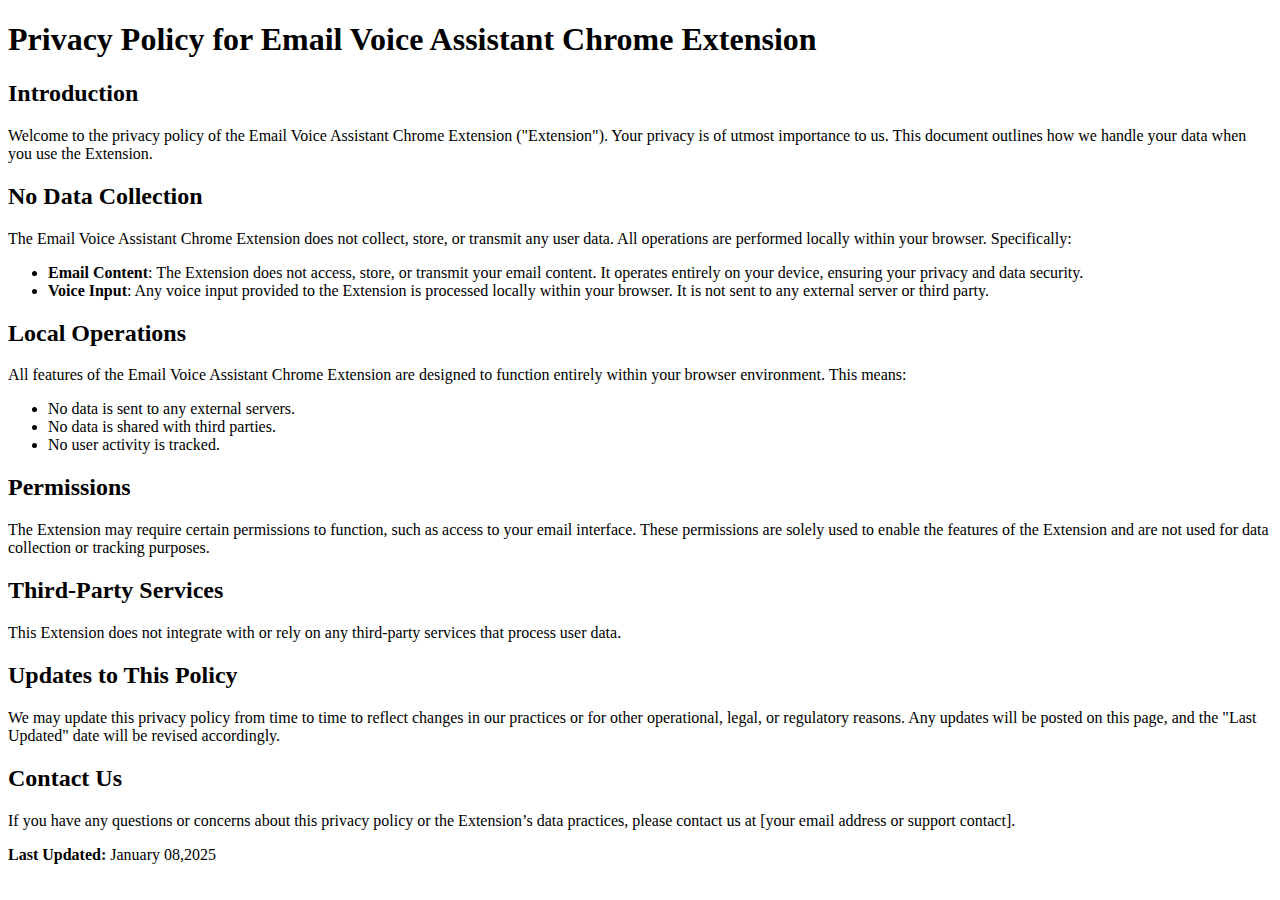
<file: policy.html>
<!DOCTYPE html>
<html lang="en">
<head>
    <meta charset="UTF-8">
    <meta name="viewport" content="width=device-width, initial-scale=1.0">
    <title>Privacy Policy - Email Voice Assistant</title>
</head>
<body>
    <h1>Privacy Policy for Email Voice Assistant Chrome Extension</h1>

    <h2>Introduction</h2>
    <p>Welcome to the privacy policy of the Email Voice Assistant Chrome Extension ("Extension"). Your privacy is of utmost importance to us. This document outlines how we handle your data when you use the Extension.</p>

    <h2>No Data Collection</h2>
    <p>The Email Voice Assistant Chrome Extension does not collect, store, or transmit any user data. All operations are performed locally within your browser. Specifically:</p>
    <ul>
        <li><strong>Email Content</strong>: The Extension does not access, store, or transmit your email content. It operates entirely on your device, ensuring your privacy and data security.</li>
        <li><strong>Voice Input</strong>: Any voice input provided to the Extension is processed locally within your browser. It is not sent to any external server or third party.</li>
    </ul>

    <h2>Local Operations</h2>
    <p>All features of the Email Voice Assistant Chrome Extension are designed to function entirely within your browser environment. This means:</p>
    <ul>
        <li>No data is sent to any external servers.</li>
        <li>No data is shared with third parties.</li>
        <li>No user activity is tracked.</li>
    </ul>

    <h2>Permissions</h2>
    <p>The Extension may require certain permissions to function, such as access to your email interface. These permissions are solely used to enable the features of the Extension and are not used for data collection or tracking purposes.</p>

    <h2>Third-Party Services</h2>
    <p>This Extension does not integrate with or rely on any third-party services that process user data.</p>

    <h2>Updates to This Policy</h2>
    <p>We may update this privacy policy from time to time to reflect changes in our practices or for other operational, legal, or regulatory reasons. Any updates will be posted on this page, and the "Last Updated" date will be revised accordingly.</p>

    <h2>Contact Us</h2>
    <p>If you have any questions or concerns about this privacy policy or the Extension’s data practices, please contact us at [your email address or support contact].</p>

    <p><strong>Last Updated:</strong> January 08,2025</p>
</body>
</html>
</file>
